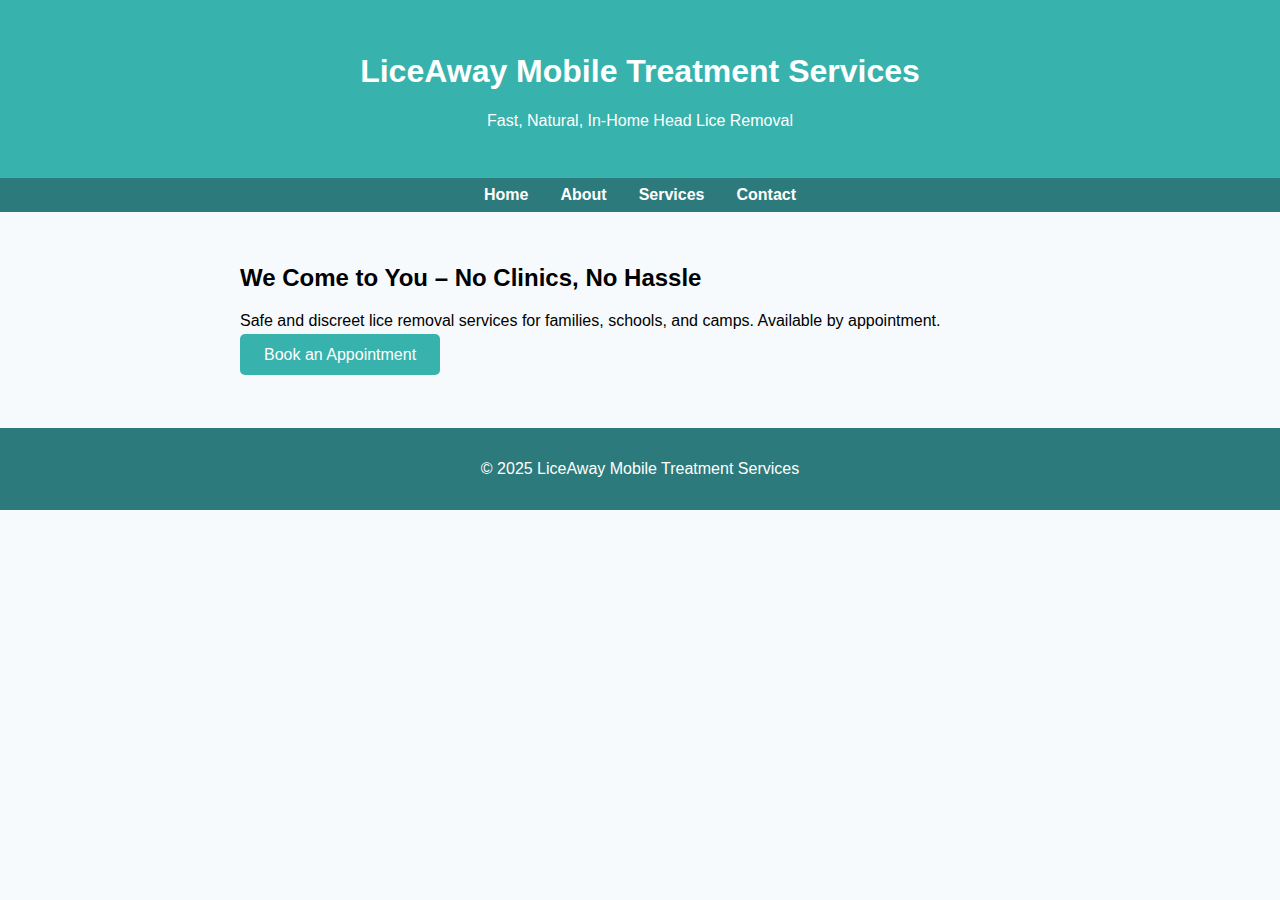
<file: index.html>
<!DOCTYPE html>
<html lang="en">
<head>
  <meta charset="UTF-8" />
  <meta name="viewport" content="width=device-width, initial-scale=1.0" />
  <title>LiceAway Mobile Treatment</title>
  <link rel="stylesheet" href="style.css" />
</head>
<body>
  <header>
    <h1>LiceAway Mobile Treatment Services</h1>
    <p>Fast, Natural, In-Home Head Lice Removal</p>
  </header>
  <nav>
    <a href="index.html">Home</a>
    <a href="about.html">About</a>
    <a href="services.html">Services</a>
    <a href="contact.html">Contact</a>
  </nav>
  <section class="cta">
    <h2>We Come to You – No Clinics, No Hassle</h2>
    <p>Safe and discreet lice removal services for families, schools, and camps. Available by appointment.</p>
    <a class="button" href="contact.html">Book an Appointment</a>
  </section>
  <footer>
    <p>&copy; 2025 LiceAway Mobile Treatment Services</p>
  </footer>
</body>
</html>
</file>
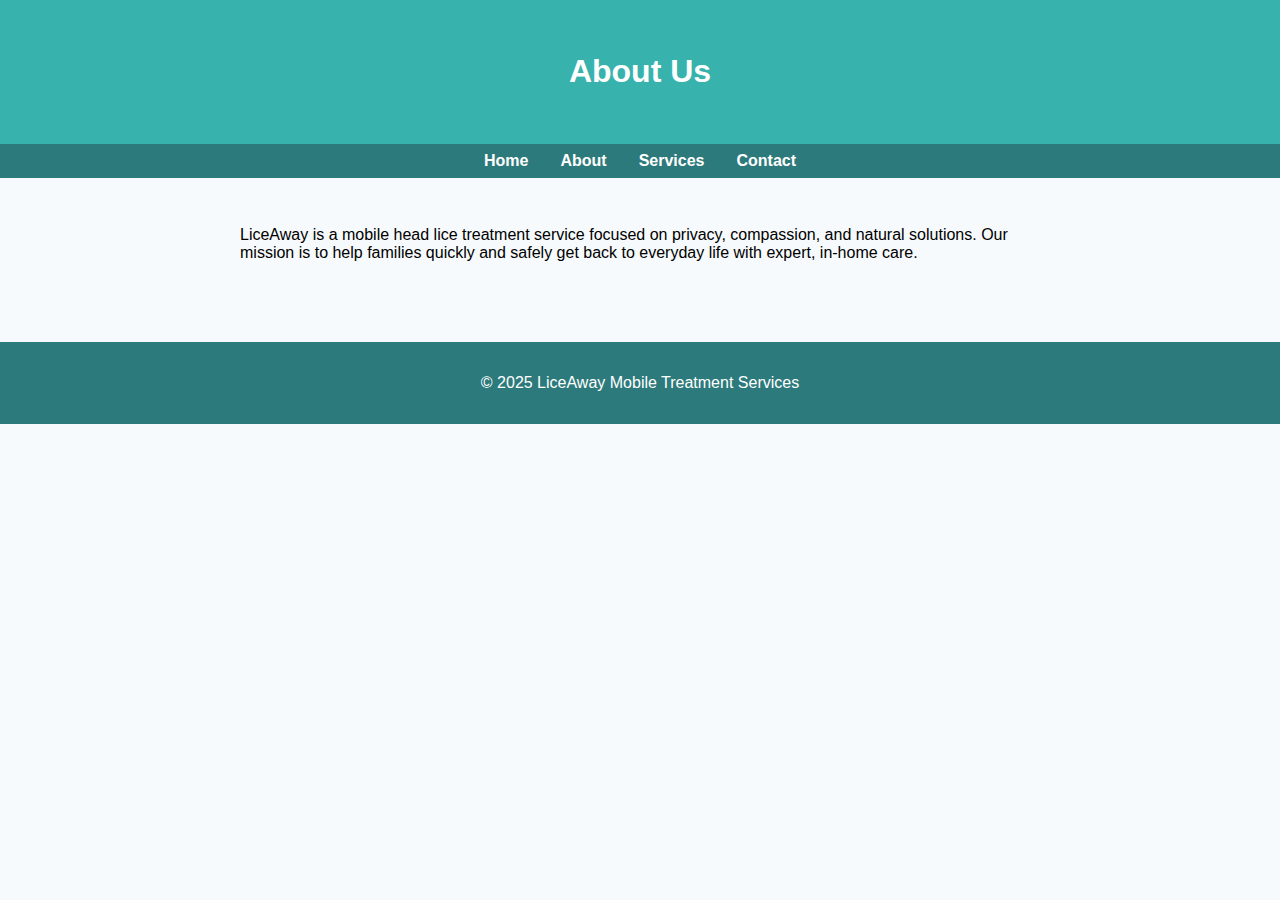
<file: about.html>
<!DOCTYPE html>
<html lang="en">
<head>
  <meta charset="UTF-8" />
  <meta name="viewport" content="width=device-width, initial-scale=1.0" />
  <title>About - LiceAway</title>
  <link rel="stylesheet" href="style.css" />
</head>
<body>
  <header><h1>About Us</h1></header>
  <nav>
    <a href="index.html">Home</a>
    <a href="about.html">About</a>
    <a href="services.html">Services</a>
    <a href="contact.html">Contact</a>
  </nav>
  <section>
    <p>LiceAway is a mobile head lice treatment service focused on privacy, compassion, and natural solutions. Our mission is to help families quickly and safely get back to everyday life with expert, in-home care.</p>
  </section>
  <footer>
    <p>&copy; 2025 LiceAway Mobile Treatment Services</p>
  </footer>
</body>
</html>
</file>
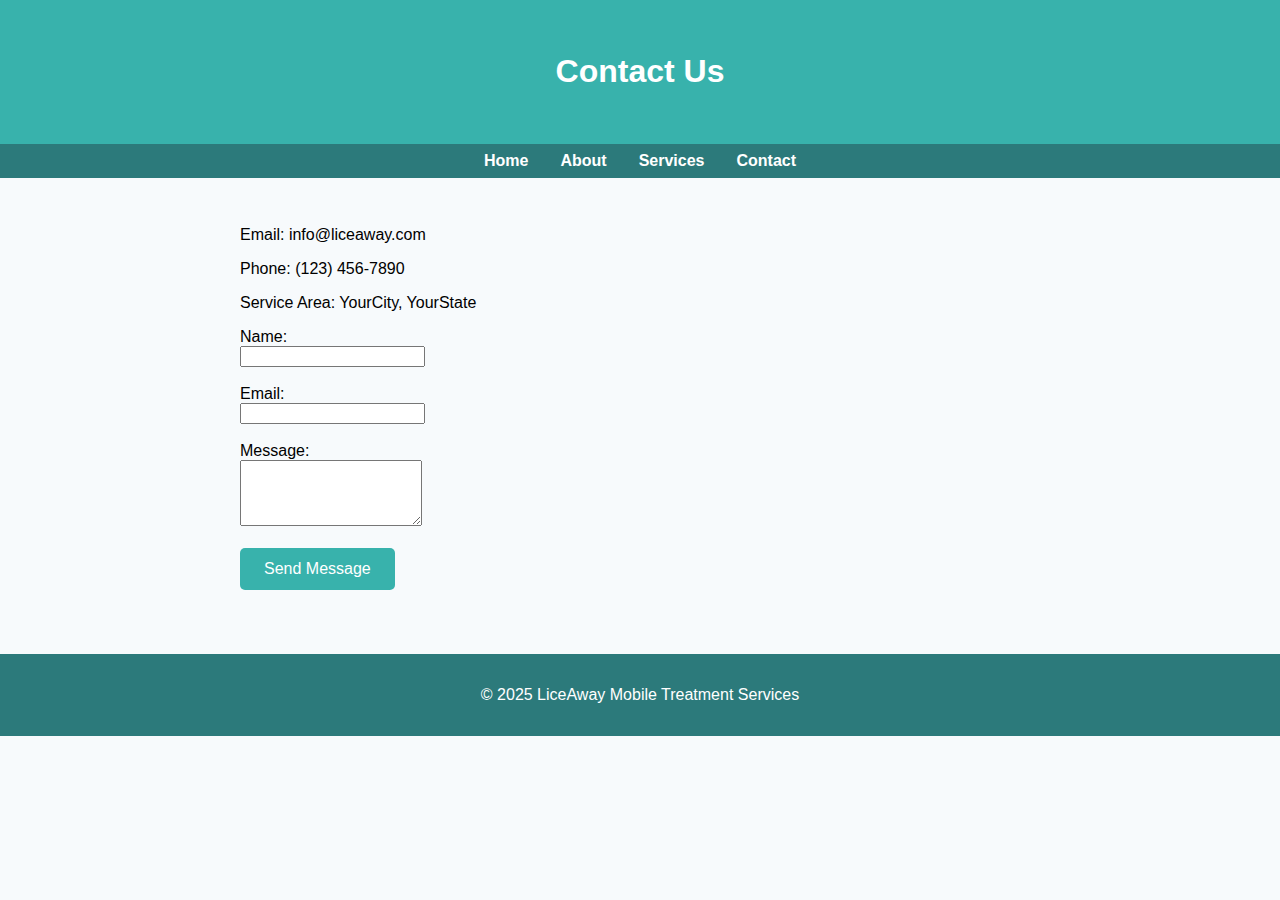
<file: contact.html>
<!DOCTYPE html>
<html lang="en">
<head>
  <meta charset="UTF-8" />
  <meta name="viewport" content="width=device-width, initial-scale=1.0" />
  <title>Contact - LiceAway</title>
  <link rel="stylesheet" href="style.css" />
</head>
<body>
  <header><h1>Contact Us</h1></header>
  <nav>
    <a href="index.html">Home</a>
    <a href="about.html">About</a>
    <a href="services.html">Services</a>
    <a href="contact.html">Contact</a>
  </nav>
  <section>
    <p>Email: info@liceaway.com</p>
    <p>Phone: (123) 456-7890</p>
    <p>Service Area: YourCity, YourState</p>
    <form action="thank-you.html" method="get">
      <label>Name:<br><input type="text" name="name" required></label><br><br>
      <label>Email:<br><input type="email" name="email" required></label><br><br>
      <label>Message:<br><textarea name="message" rows="4" required></textarea></label><br><br>
      <button type="submit" class="button">Send Message</button>
    </form>
  </section>
  <footer>
    <p>&copy; 2025 LiceAway Mobile Treatment Services</p>
  </footer>
</body>
</html>
</file>
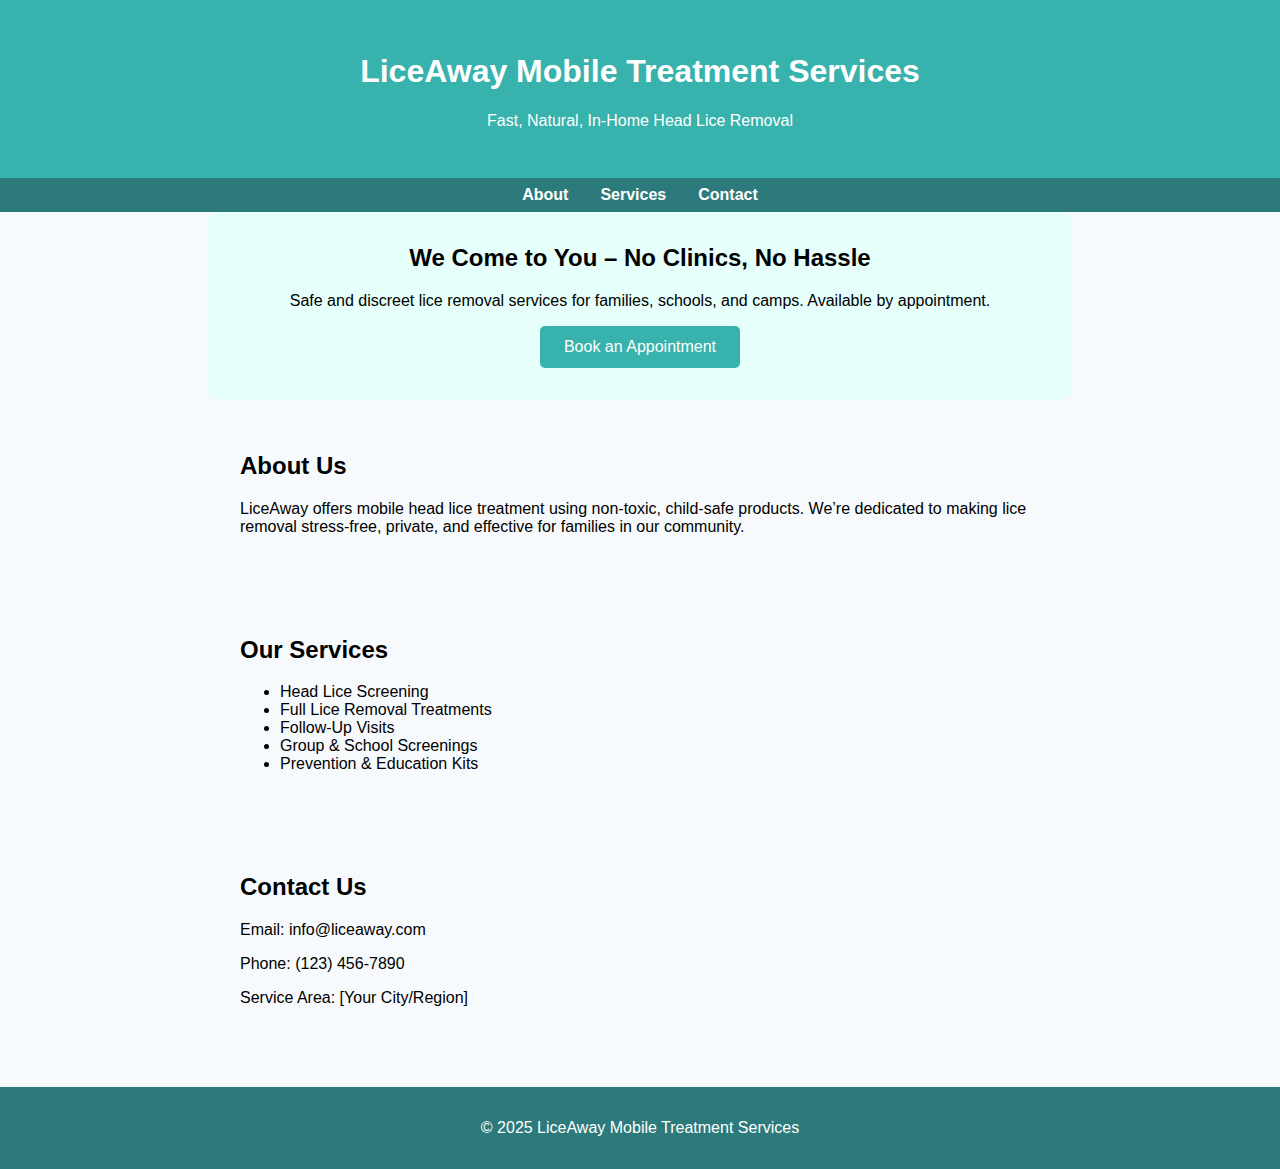
<file: liceaway_homepage.html>
<!DOCTYPE html>
<html lang="en">
<head>
  <meta charset="UTF-8">
  <meta name="viewport" content="width=device-width, initial-scale=1.0">
  <title>LiceAway Mobile Treatment</title>
  <style>
    body { font-family: Arial, sans-serif; margin: 0; padding: 0; background-color: #f7fafc; }
    header { background-color: #38b2ac; color: white; padding: 2rem 1rem; text-align: center; }
    nav { background-color: #2c7a7b; display: flex; justify-content: center; padding: 0.5rem; }
    nav a { color: white; text-decoration: none; margin: 0 1rem; font-weight: bold; }
    nav a:hover { text-decoration: underline; }
    section { padding: 2rem 1rem; max-width: 800px; margin: auto; }
    .cta { background-color: #e6fffa; padding: 2rem; border-radius: 10px; text-align: center; }
    .cta h2 { margin-top: 0; }
    .button { background-color: #38b2ac; color: white; padding: 0.75rem 1.5rem; border: none; border-radius: 5px; font-size: 1rem; cursor: pointer; }
    .button:hover { background-color: #319795; }
    footer { background-color: #2c7a7b; color: white; text-align: center; padding: 1rem; margin-top: 2rem; }
  </style>
</head>
<body>
  <header>
    <h1>LiceAway Mobile Treatment Services</h1>
    <p>Fast, Natural, In-Home Head Lice Removal</p>
  </header>
  <nav>
    <a href="#about">About</a>
    <a href="#services">Services</a>
    <a href="#contact">Contact</a>
  </nav>
  <section class="cta">
    <h2>We Come to You – No Clinics, No Hassle</h2>
    <p>Safe and discreet lice removal services for families, schools, and camps. Available by appointment.</p>
    <button class="button">Book an Appointment</button>
  </section>
  <section id="about">
    <h2>About Us</h2>
    <p>LiceAway offers mobile head lice treatment using non-toxic, child-safe products. We’re dedicated to making lice removal stress-free, private, and effective for families in our community.</p>
  </section>
  <section id="services">
    <h2>Our Services</h2>
    <ul>
      <li>Head Lice Screening</li>
      <li>Full Lice Removal Treatments</li>
      <li>Follow-Up Visits</li>
      <li>Group & School Screenings</li>
      <li>Prevention & Education Kits</li>
    </ul>
  </section>
  <section id="contact">
    <h2>Contact Us</h2>
    <p>Email: info@liceaway.com</p>
    <p>Phone: (123) 456-7890</p>
    <p>Service Area: [Your City/Region]</p>
  </section>
  <footer>
    <p>&copy; 2025 LiceAway Mobile Treatment Services</p>
  </footer>
</body>
</html>
</file>
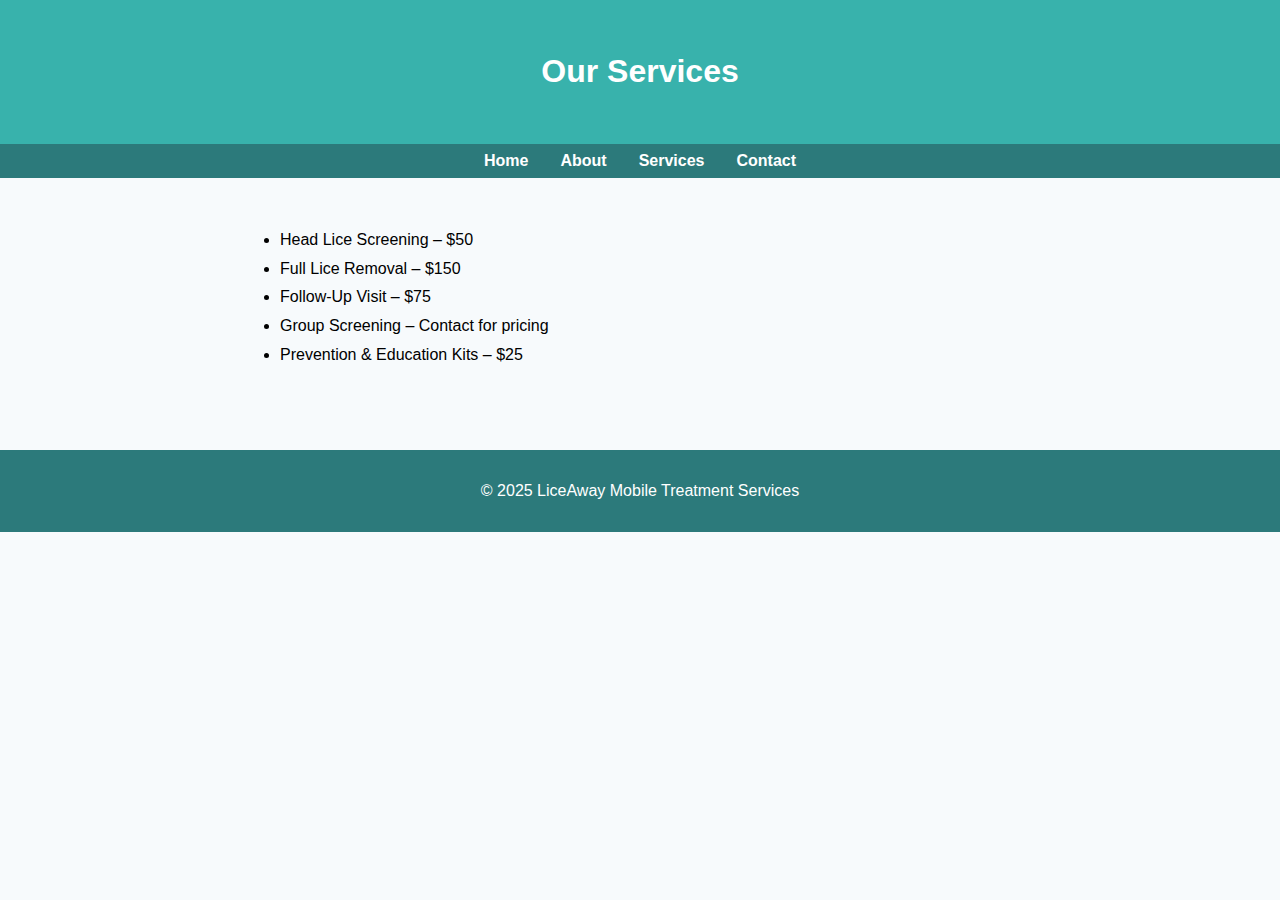
<file: services.html>
<!DOCTYPE html>
<html lang="en">
<head>
  <meta charset="UTF-8" />
  <meta name="viewport" content="width=device-width, initial-scale=1.0" />
  <title>Services - LiceAway</title>
  <link rel="stylesheet" href="style.css" />
</head>
<body>
  <header><h1>Our Services</h1></header>
  <nav>
    <a href="index.html">Home</a>
    <a href="about.html">About</a>
    <a href="services.html">Services</a>
    <a href="contact.html">Contact</a>
  </nav>
  <section>
    <ul>
      <li>Head Lice Screening – $50</li>
      <li>Full Lice Removal – $150</li>
      <li>Follow-Up Visit – $75</li>
      <li>Group Screening – Contact for pricing</li>
      <li>Prevention & Education Kits – $25</li>
    </ul>
  </section>
  <footer>
    <p>&copy; 2025 LiceAway Mobile Treatment Services</p>
  </footer>
</body>
</html>
</file>
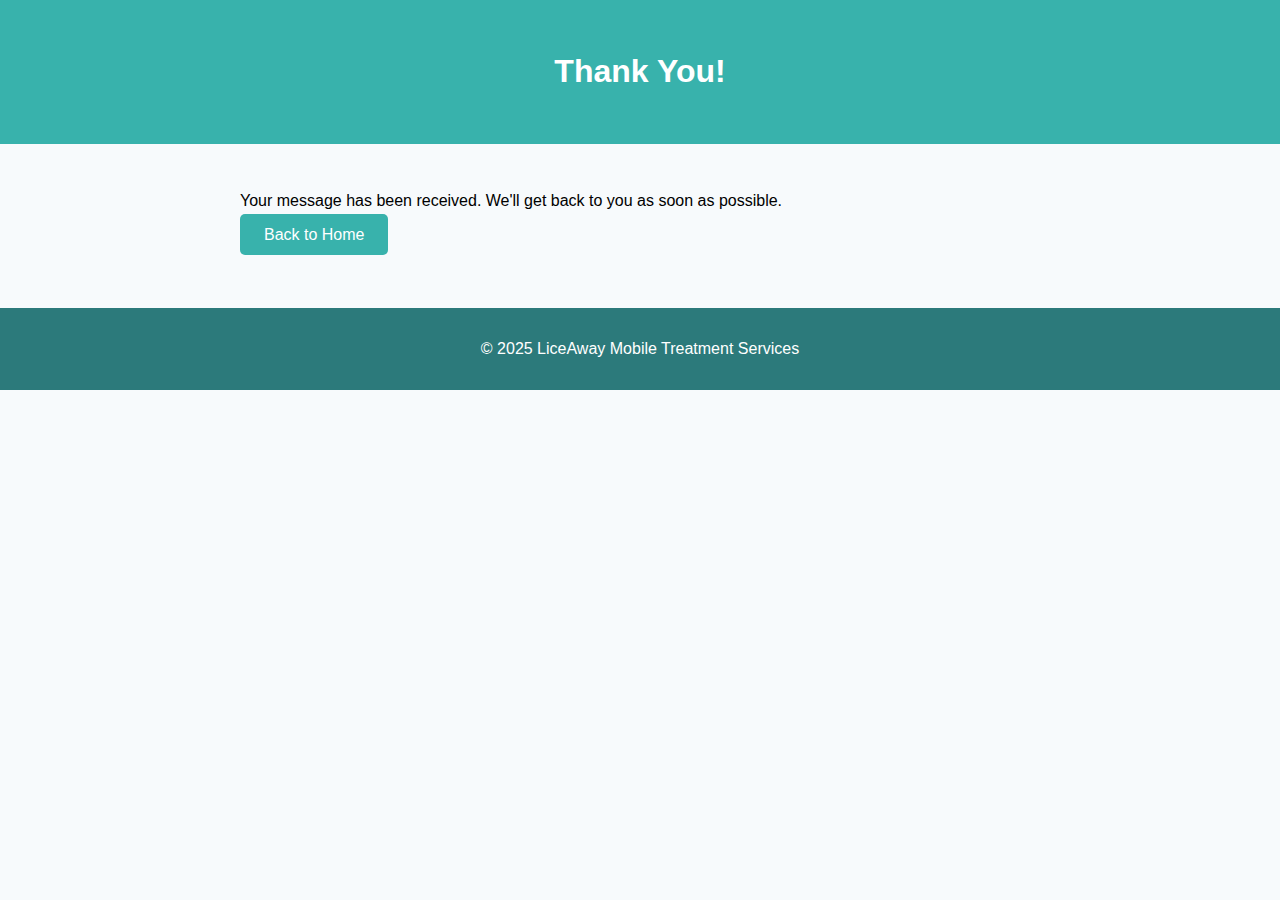
<file: thank-you.html>
<!DOCTYPE html>
<html lang="en">
<head>
  <meta charset="UTF-8" />
  <meta name="viewport" content="width=device-width, initial-scale=1.0" />
  <title>Thank You - LiceAway</title>
  <link rel="stylesheet" href="style.css" />
</head>
<body>
  <header><h1>Thank You!</h1></header>
  <section>
    <p>Your message has been received. We'll get back to you as soon as possible.</p>
    <a href="index.html" class="button">Back to Home</a>
  </section>
  <footer>
    <p>&copy; 2025 LiceAway Mobile Treatment Services</p>
  </footer>
</body>
</html>
</file>
<file: style.css>
body { font-family: Arial, sans-serif; margin: 0; padding: 0; background-color: #f7fafc; }
header { background-color: #38b2ac; color: white; padding: 2rem 1rem; text-align: center; }
nav { background-color: #2c7a7b; display: flex; justify-content: center; padding: 0.5rem; }
nav a { color: white; text-decoration: none; margin: 0 1rem; font-weight: bold; }
nav a:hover { text-decoration: underline; }
section { padding: 2rem 1rem; max-width: 800px; margin: auto; }
ul { line-height: 1.8; }
.button { background-color: #38b2ac; color: white; padding: 0.75rem 1.5rem; border: none; border-radius: 5px; font-size: 1rem; text-decoration: none; }
.button:hover { background-color: #319795; }
footer { background-color: #2c7a7b; color: white; text-align: center; padding: 1rem; margin-top: 2rem; }
</file>
